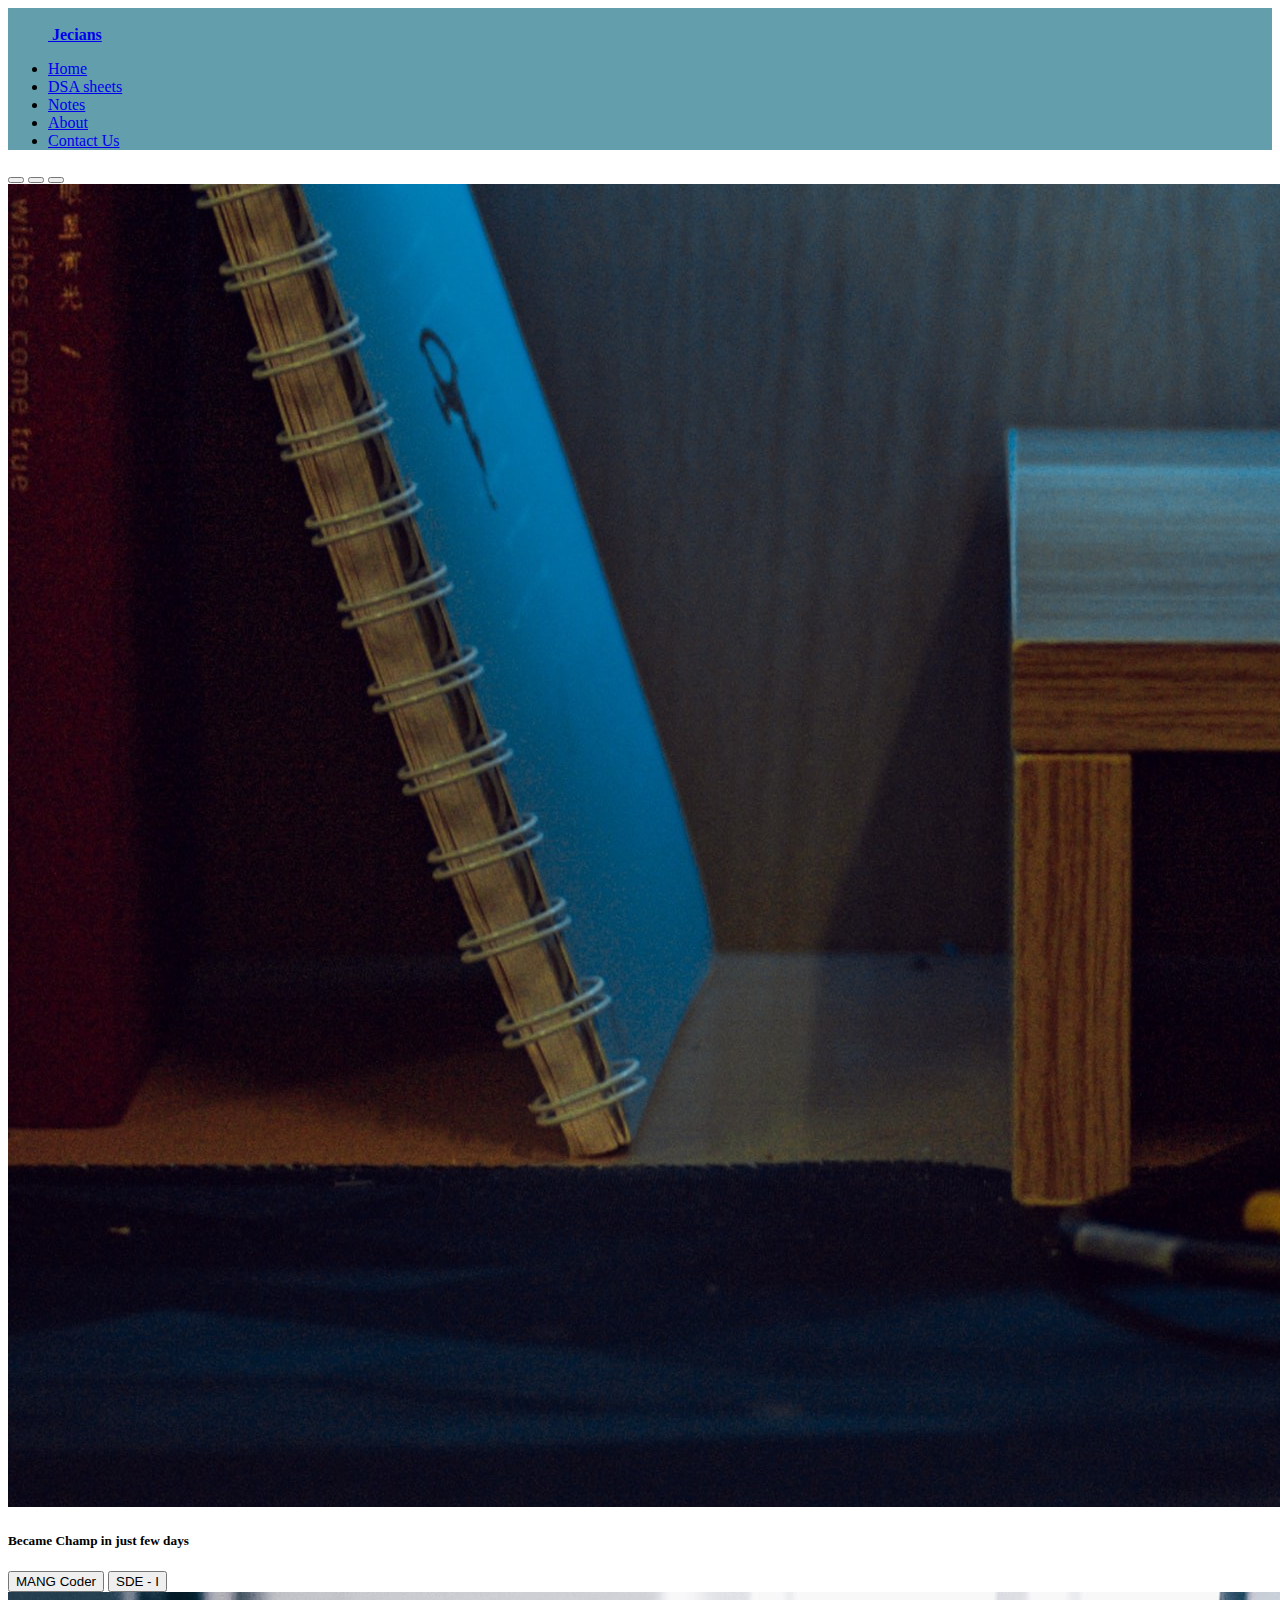
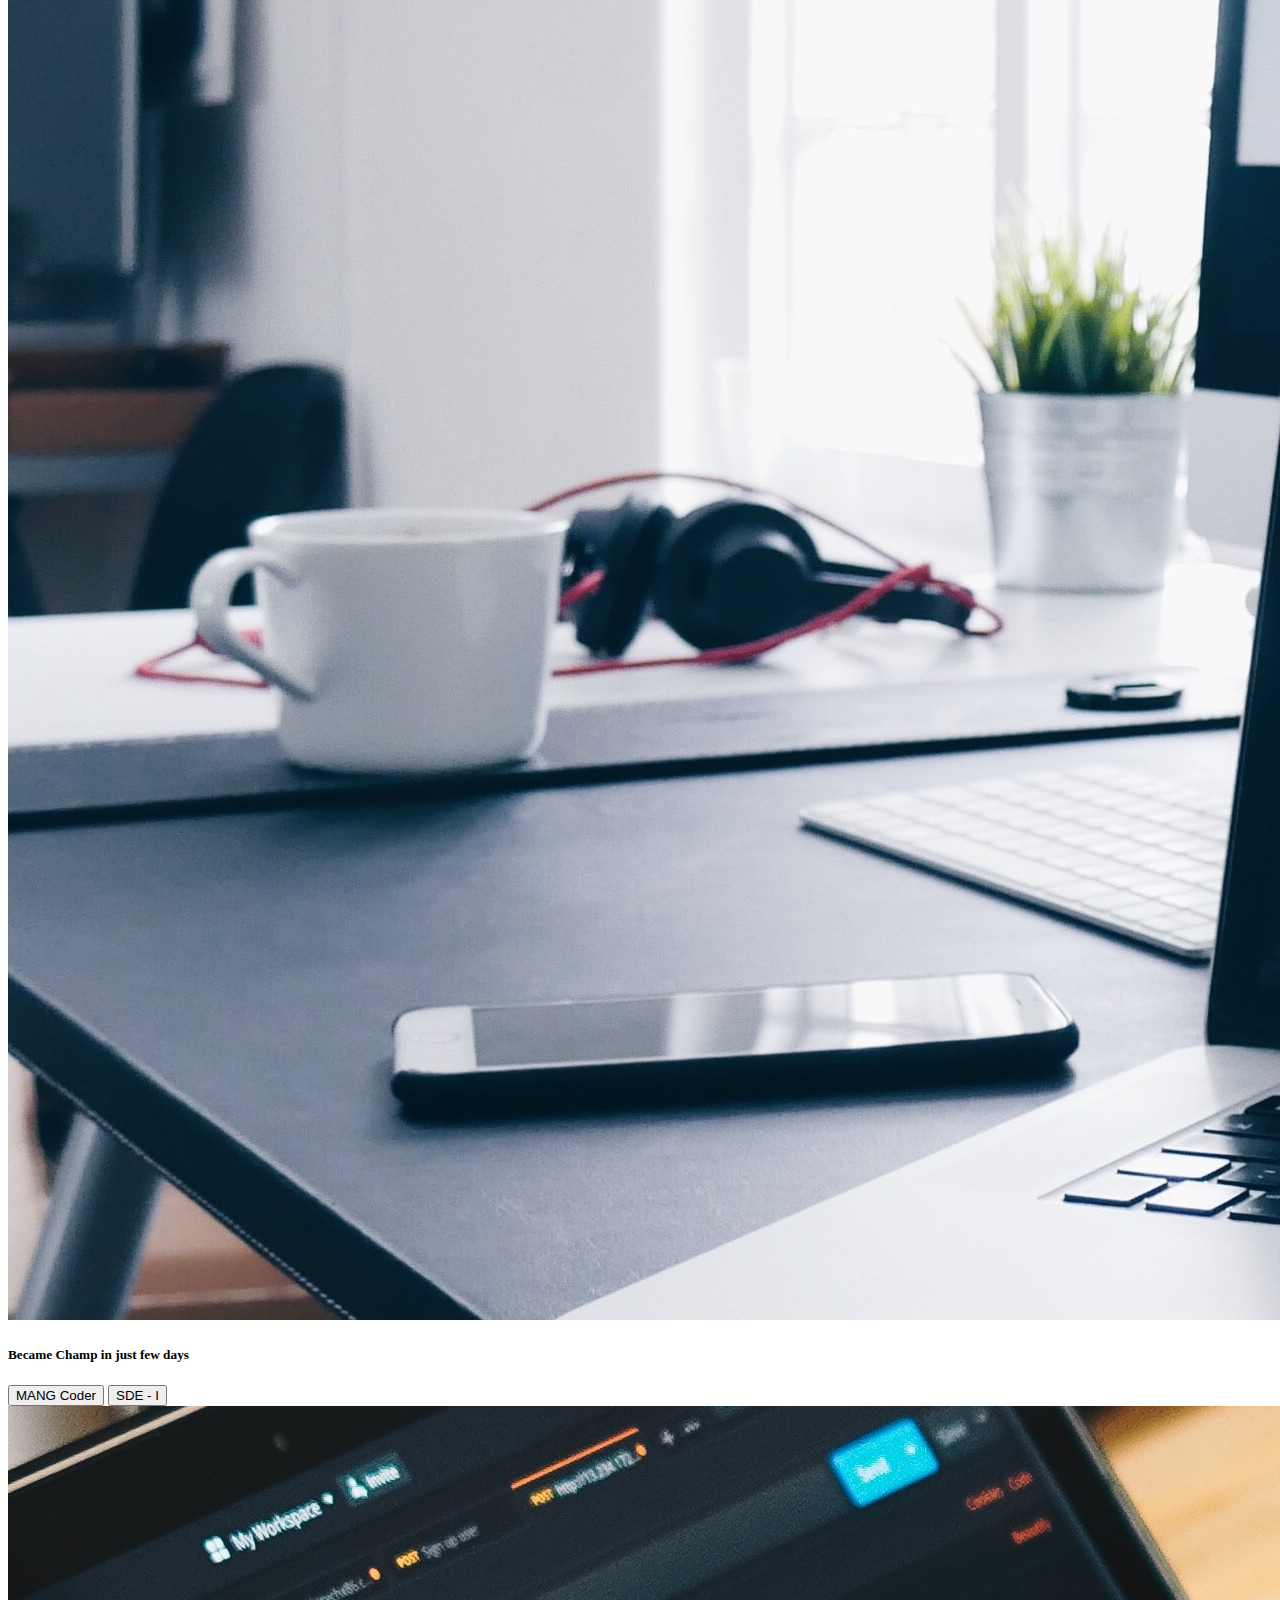
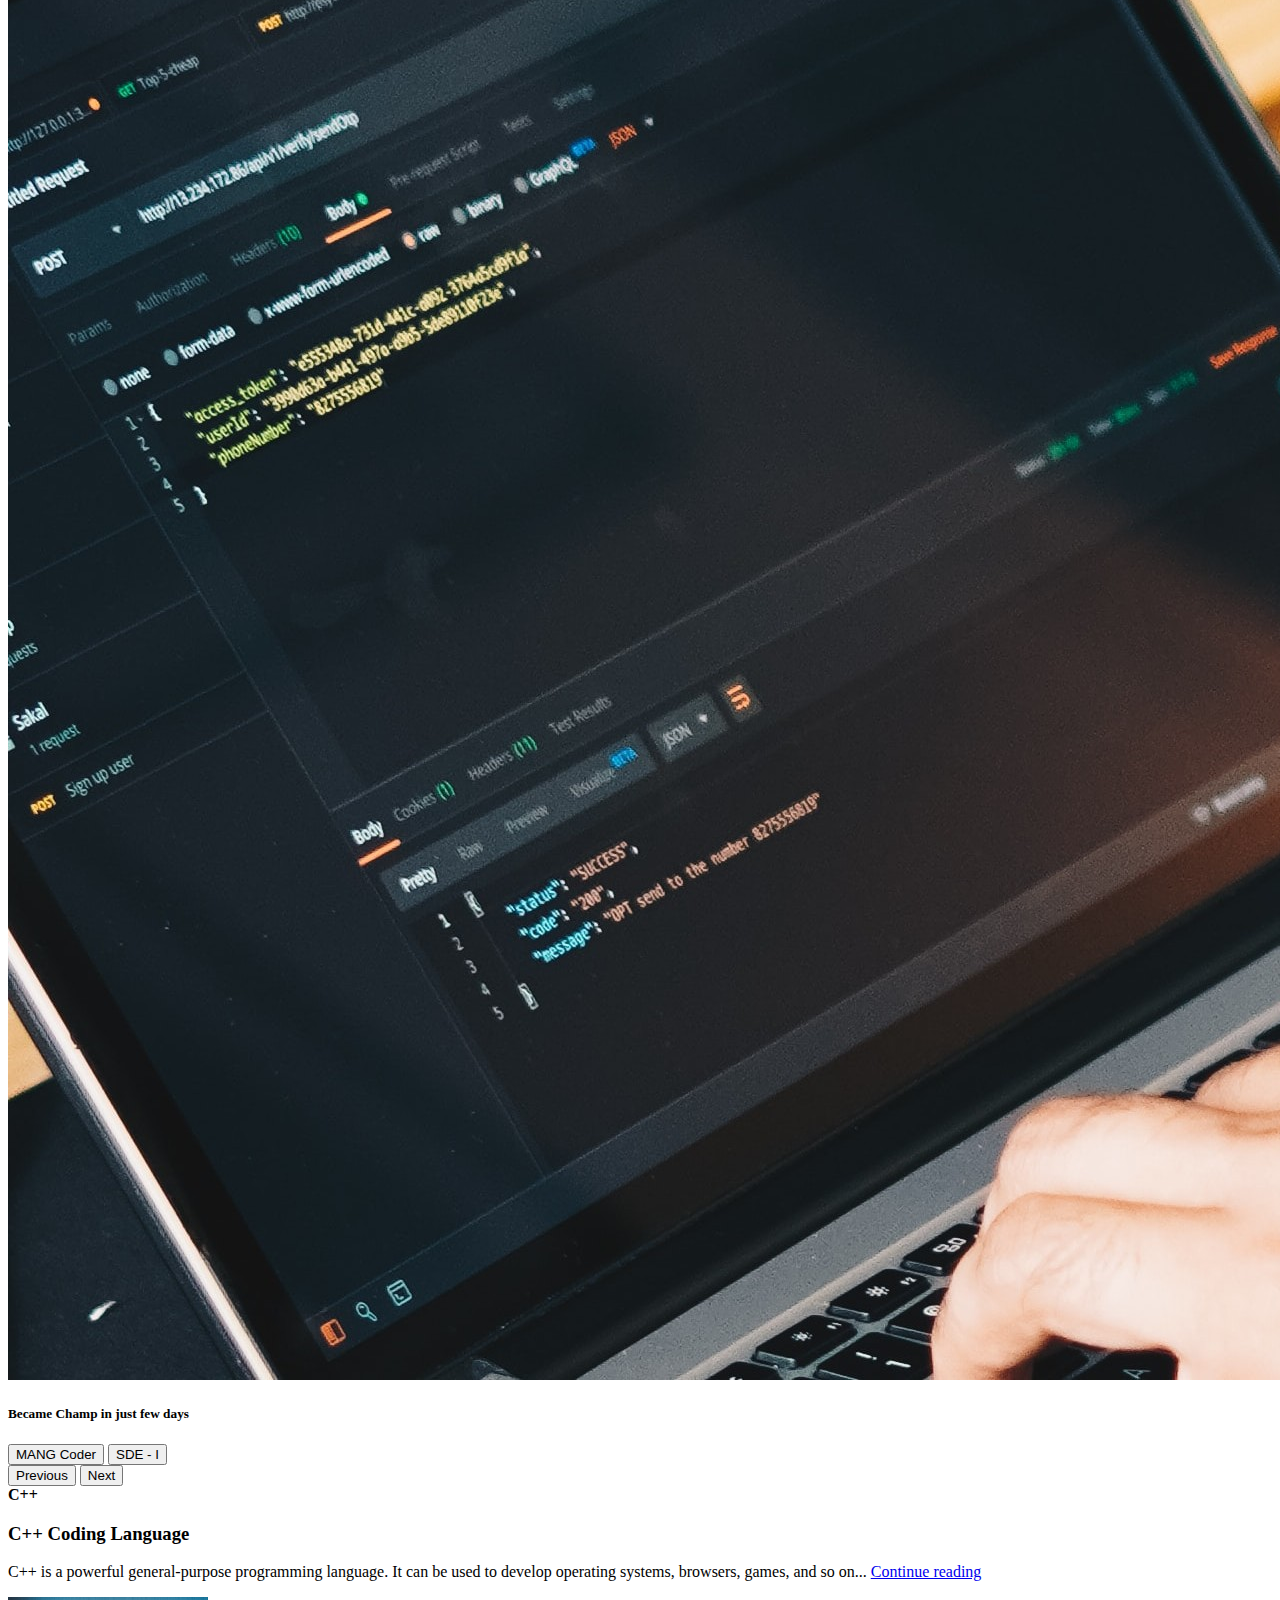
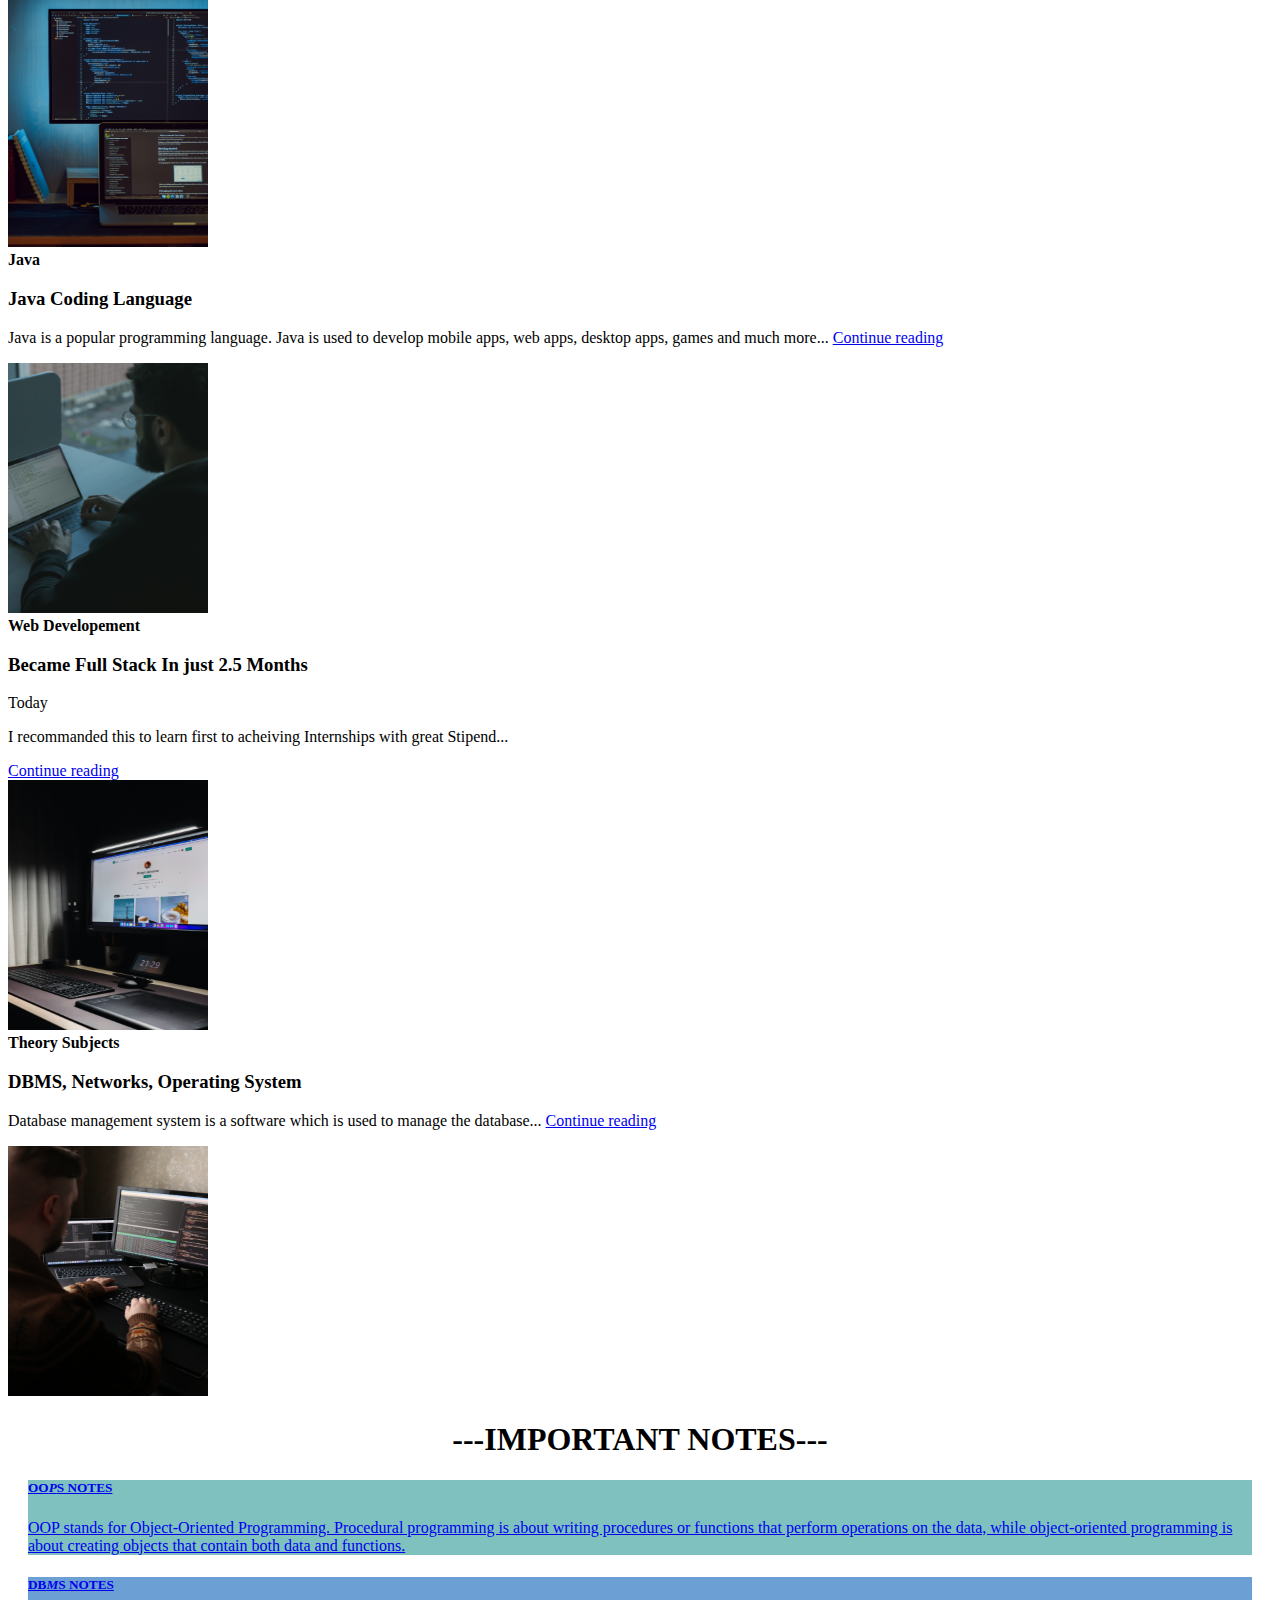
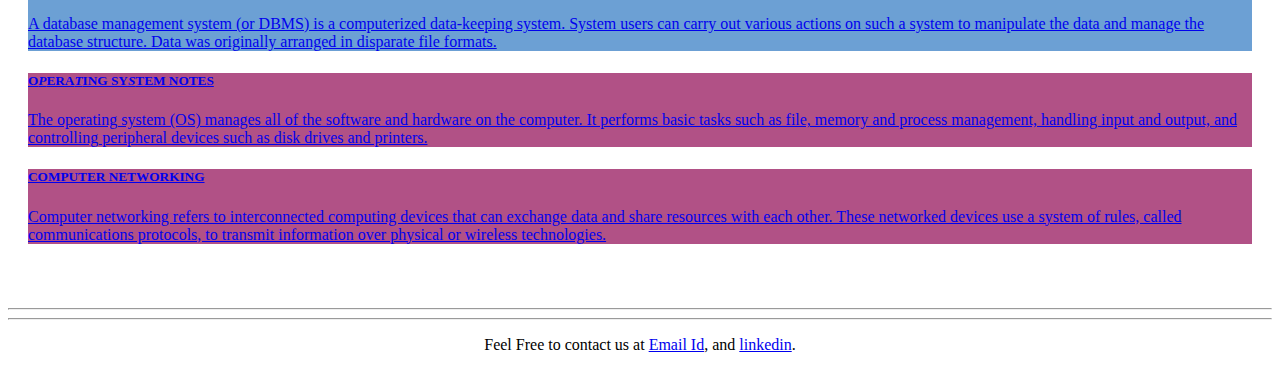
<file: index.html>
<!doctype html>
<html lang="en">

<head>
    <meta charset="utf-8">
    <meta name="viewport" content="width=device-width, initial-scale=1">
    <title>Code-Prep</title>
    <link href="https://cdn.jsdelivr.net/npm/bootstrap@5.2.1/dist/css/bootstrap.min.css" rel="stylesheet"
        integrity="sha384-iYQeCzEYFbKjA/T2uDLTpkwGzCiq6soy8tYaI1GyVh/UjpbCx/TYkiZhlZB6+fzT" crossorigin="anonymous">
</head>

<body>
    <div class="d-flex flex-wrap align-items-center justify-content-center justify-content-lg-start"
        style="background-color:rgb(98, 158, 172);">
        <a href="https://www.jecjabalpur.ac.in/" target="_blank" class="d-flex align-items-center mb-2 mb-lg-0 text-dark text-decoration-none">
            <svg class="bi me-2" width="40" height="32" role="img" aria-label="Bootstrap">
                <use xlink:href="#bootstrap"></use>
            </svg>
            <b>Jecians</b>
        </a>
        
        <ul class="nav col-12 col-lg-auto me-lg-auto mb-2 justify-content-center mb-md-0">
            
            <li><a href="index.html" class="nav-link px-2 mx-2 text-dark">Home</a></li>
            <li><a href="DSAsheets.html" class="nav-link px-2 mx-2 text-white">DSA sheets</a></li>
            <li><a href="notes.html" class="nav-link px-2 mx-2 text-white">Notes</a></li>
            <li><a href="about.html" class="nav-link px-2 mx-2 text-white">About</a></li>
            <li><a href="contact.html" class="nav-link px-2 mx-2 text-white">Contact Us</a></li>
        </ul>

        


    </div>
    <div id="carouselExampleCaptions" class="carousel slide" data-bs-ride="false">
        <div class="carousel-indicators">
            <button type="button" data-bs-target="#carouselExampleCaptions" data-bs-slide-to="0" class="active"
                aria-current="true" aria-label="Slide 1"></button>
            <button type="button" data-bs-target="#carouselExampleCaptions" data-bs-slide-to="1"
                aria-label="Slide 2"></button>
            <button type="button" data-bs-target="#carouselExampleCaptions" data-bs-slide-to="2"
                aria-label="Slide 3"></button>
        </div>
        <div class="carousel-inner">
            <div class="carousel-item active">
                <img src="safar-safarov-koOdUvfGr4c-unsplash~2.jpg" class="d-block w-100" alt="...">
                <div class="carousel-caption d-none d-md-block">
                    <h5>Became Champ in just few days</h5>
                    <button type="button" class="btn btn-primary">MANG Coder</button>
                    <button type="button" class="btn btn-success">SDE - I</button>
                </div>
            </div>
            <div class="carousel-item">
                <img src="christopher-gower-m_HRfLhgABo-unsplash~2.jpg" class="d-block w-100" alt="...">
                <div class="carousel-caption d-none d-md-block">
                    <h5>Became Champ in just few days</h5>
                    <button type="button" class="btn btn-primary">MANG Coder</button>
                    <button type="button" class="btn btn-success">SDE - I</button>
                </div>
            </div>
            <div class="carousel-item">
                <img src="procreator-ux-design-studio-VzJjPuk53sk-unsplash~2.jpg" class="d-block w-100" alt="...">
                <div class="carousel-caption d-none d-md-block">
                    <h5>Became Champ in just few days</h5>
                    <button type="button" class="btn btn-primary">MANG Coder</button>
                    <button type="button" class="btn btn-success">SDE - I</button>
                </div>
            </div>
        </div>
        <button class="carousel-control-prev" type="button" data-bs-target="#carouselExampleCaptions"
            data-bs-slide="prev">
            <span class="carousel-control-prev-icon" aria-hidden="true"></span>
            <span class="visually-hidden">Previous</span>
        </button>
        <button class="carousel-control-next" type="button" data-bs-target="#carouselExampleCaptions"
            data-bs-slide="next">
            <span class="carousel-control-next-icon" aria-hidden="true"></span>
            <span class="visually-hidden">Next</span>
        </button>
    </div>
    <div class="container my-4">
        <div class="row mb-2">
            <div class="col-md-6">
                <div
                    class="row g-0 border rounded overflow-hidden flex-md-row mb-4 shadow-sm h-md-250 position-relative">
                    <div class="col p-4 d-flex flex-column position-static">
                        <strong class="d-inline-block mb-2 text-primary">C++</strong>
                        <h3 class="mb-0">C++ Coding Language</h3>

                        <p class="card-text mb-auto my-2">C++ is a powerful general-purpose programming language. It can
                            be used to develop operating systems, browsers, games, and so on... <a href="c++.html" target="_blank"
                                class="stretched-link">Continue reading</a></p>

                    </div>
                    <div class="col-auto d-none d-lg-block">
                        <img src="safar-safarov-koOdUvfGr4c-unsplash (1).jpg" alt="..." class="bd-placeholder-img"
                            width="200" height="250">

                    </div>
                </div>
            </div>
            <div class="col-md-6">
                <div
                    class="row g-0 border rounded overflow-hidden flex-md-row mb-4 shadow-sm h-md-250 position-relative">
                    <div class="col p-4 d-flex flex-column position-static">
                        <strong class="d-inline-block mb-2 text-success">Java</strong>
                        <h3 class="mb-0">Java Coding Language</h3>

                        <p class="mb-auto my-2">Java is a popular programming language. Java is used to develop mobile
                            apps, web apps, desktop apps, games and much more... <a href="java.html" target="_blank"
                                class="stretched-link">Continue reading</a></p>

                    </div>
                    <div class="col-auto d-none d-lg-block">
                        <img src="javapic.jpg" alt="..." class="bd-placeholder-img" width="200" height="250">

                    </div>
                </div>
            </div>
        </div>

        <div class="row mb-2">
            <div class="col-md-6">
                <div
                    class="row g-0 border rounded overflow-hidden flex-md-row mb-4 shadow-sm h-md-250 position-relative">
                    <div class="col p-4 d-flex flex-column position-static">
                        <strong class="d-inline-block mb-2 text-primary">Web Developement </strong>
                        <h3 class="mb-0">Became Full Stack In just 2.5 Months</h3>
                        <div class="mb-1 text-muted">Today</div>
                        <p class="card-text mb-auto">I recommanded this to learn first to acheiving Internships with great Stipend...</p>
                        <a href="webdev.html" class="stretched-link">Continue reading</a>
                    </div>
                    <div class="col-auto d-none d-lg-block">
                        <img src="frontpic.jpg" alt="..." class="bd-placeholder-img" width="200" height="250">

                    </div>
                </div>
            </div>
            <div class="col-md-6">
                <div
                    class="row g-0 border rounded overflow-hidden flex-md-row mb-4 shadow-sm h-md-250 position-relative">
                    <div class="col p-4 d-flex flex-column position-static">
                        <strong class="d-inline-block mb-2 text-success">Theory Subjects</strong>
                        <h3 class="mb-0">DBMS, Networks, Operating System</h3>

                        <p class="mb-auto">Database management system is a software which is used to manage the
                            database... <a href="Theory.html" class="stretched-link">Continue reading</a></p>

                    </div>
                    <div class="col-auto d-none d-lg-block">
                        <img src="backpic.jpg" alt="..." class="bd-placeholder-img" width="200" height="250">

                    </div>
                </div>
            </div>
        </div> 
    </div>

    <h1 style="text-align:center ;">---IMPORTANT NOTES---</h1>
    <div class="row row-cols-1 row-cols-md-2 g-4" style="margin: 20px ;">
        <a href="https://drive.google.com/file/d/1CljO4lsVcxLXj59X0OMBB5WNhG0fzVOw/view" target="_blank">
            <div class="col">

                <div class="card">

                    <div class="card-body" style="background-color:rgb(126, 193, 191);">
                        <h5 class="card-title">OO<i>P</i>S NOTES</h5>
                        <p class="card-text">OOP stands for Object-Oriented Programming. Procedural programming is about
                            writing procedures or functions that perform operations on the data, while object-oriented
                            programming is about creating objects that contain both data and functions.</p>
                    </div>
                </div>
            </div>
        </a>
        <a href="https://docs.google.com/document/d/1KV-9I5D6iddJbAoDzPEBVR6izf-j_7PXq3JQSC7KC2Q/edit" target="_blank">
            <div class="col">
                <div class="card">

                    <div class="card-body" style="background-color:rgb(108, 160, 212);">
                        <h5 class="card-title">DB<i>M</i>S NOTES</h5>
                        <p class="card-text">A database management system (or DBMS) is a computerized data-keeping
                            system. System users can carry out various actions on such a system to manipulate the data
                            and manage the database structure. Data was originally arranged in disparate file formats.
                        </p>
                    </div>
                </div>

            </div>
        </a>
        <a href="https://drive.google.com/file/d/1B_kmekdghu-sO8-eXZ1kc4Xx_YtB8BPM/view" target="_blank">
            <div class="col">
                <div class="card">

                    <div class="card-body" style="background-color:rgb(177, 81, 134);">
                        <h5 class="card-title">O<i>P</i>ERA<i>T</i>ING SY<i>S</i>TEM NOTES</h5>
                        <p class="card-text">The operating system (OS) manages all of the software and hardware on the
                            computer. It performs basic tasks such as file, memory and process management, handling
                            input and output, and controlling peripheral devices such as disk drives and printers.</p>
                    </div>
                </div>
            </div>
        </a>
        <a href="https://drive.google.com/file/d/1EraWa_yVfFHJqOMG2nG91fbg2g1FHm30/view" target="_blank">
            <div class="col">
                <div class="card">

                    <div class="card-body" style="background-color:rgb(177, 81, 134);">
                        <h5 class="card-title">COMPUTER NETWORKING</h5>
                        <p class="card-text">Computer networking refers to interconnected computing devices that can exchange data and share resources with each other. These networked devices use a system of rules, called communications protocols, to transmit information over physical or wireless technologies.</p>
                    </div>
                </div>
            </div>
        </a>
        

    </div>




    <br>
    <br>
    <hr>
    <hr>
    <footer class="mt-auto text-dark-50" style="text-align: center;">
        <p>Feel Free to contact us at <a href="mailto: neeleshishu021@gmail.com" class="text-success">Email Id</a>, and <a
                href="https://www.linkedin.com/in/neelesh-tiwari-0451b621a/" class="text-success">linkedin</a>.</p>
    </footer>

</body>
<script src="https://cdn.jsdelivr.net/npm/bootstrap@5.2.1/dist/js/bootstrap.bundle.min.js"
    integrity="sha384-u1OknCvxWvY5kfmNBILK2hRnQC3Pr17a+RTT6rIHI7NnikvbZlHgTPOOmMi466C8"
    crossorigin="anonymous"></script>
<script src="index.js"></script>

</html>
</file>
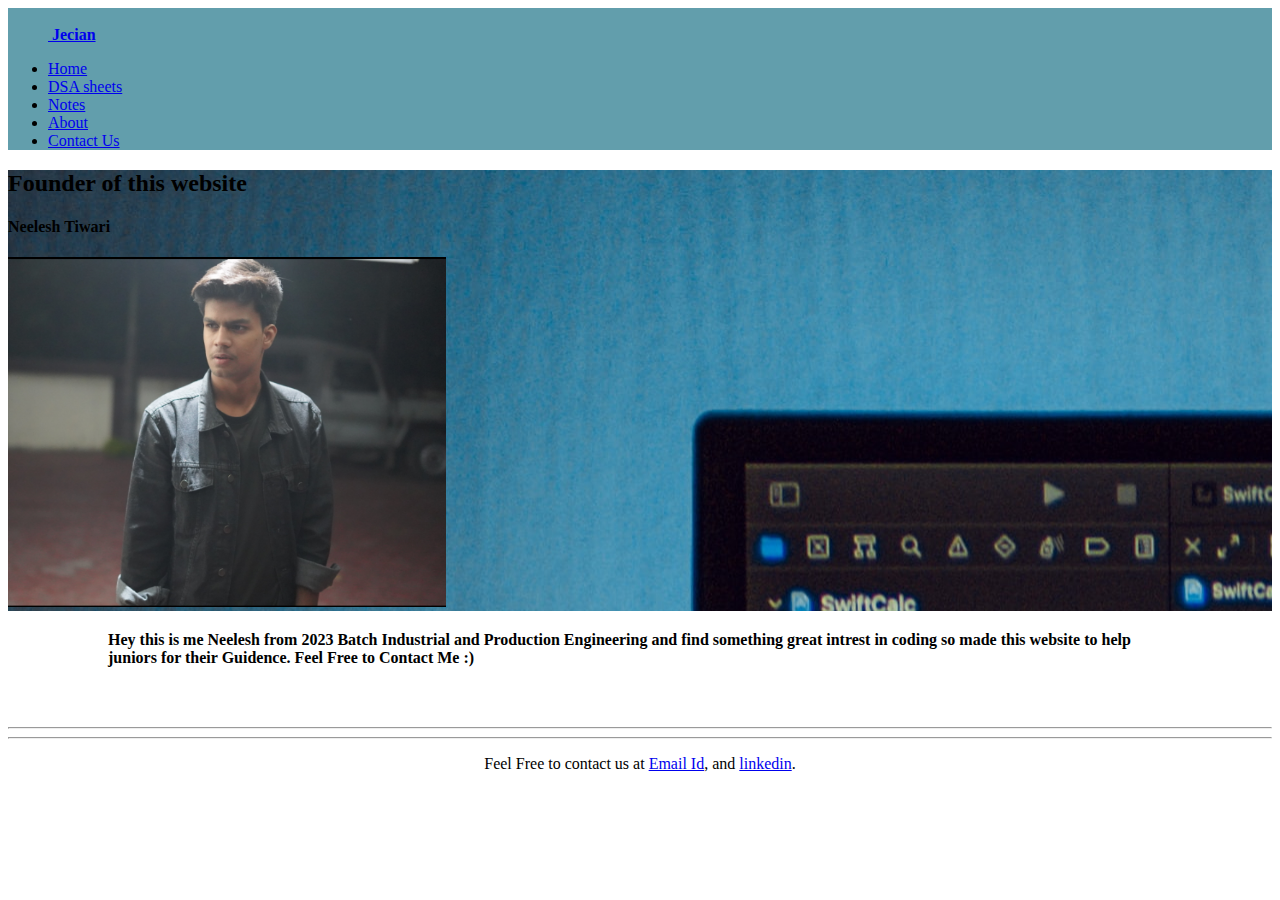
<file: about.html>
<!doctype html>
<html lang="en">
  <head>
    <meta charset="utf-8">
    <meta name="viewport" content="width=device-width, initial-scale=1">
    <title>Code Prep About</title>
    <link href="https://cdn.jsdelivr.net/npm/bootstrap@5.2.1/dist/css/bootstrap.min.css" rel="stylesheet" integrity="sha384-iYQeCzEYFbKjA/T2uDLTpkwGzCiq6soy8tYaI1GyVh/UjpbCx/TYkiZhlZB6+fzT" crossorigin="anonymous">
  </head>
  <body > 
    <div class="d-flex flex-wrap align-items-center justify-content-center justify-content-lg-start" style="background-color:rgb(98, 158, 172);">
      <a href="https://www.jecjabalpur.ac.in/" class="d-flex align-items-center mb-2 mb-lg-0 text-dark text-decoration-none" >
        <svg class="bi me-2" width="40" height="32" role="img" aria-label="Bootstrap"><use xlink:href="#bootstrap"></use></svg>
        <b>Jecian</b>
      </a>

      <ul class="nav col-12 col-lg-auto me-lg-auto mb-2 justify-content-center mb-md-0">
        <li><a href="index.html" class="nav-link px-2 mx-2 text-white">Home</a></li>
        <li><a href="DSAsheets.html" class="nav-link px-2 mx-2 text-white">DSA sheets</a></li>
        <li><a href="notes.html" class="nav-link px-2 mx-2 text-white">Notes</a></li>
        <li><a href="about.html" class="nav-link px-2 mx-2 text-dark">About</a></li>
        <li><a href="contact.html" class="nav-link px-2 mx-2 text-white">Contact Us</a></li>
      </ul>

      

      
    </div>
     
      <div class=" me-md-3 pt-3 px-3 pt-md-5 px-md-5 text-center overflow-hidden" style="background-image: url(safar-safarov-koOdUvfGr4c-unsplash.jpg) ;">
        <div class="my-3 py-3">
          <h2 class="display-7">Founder of this website</h2>
          <h4 class="lead display-6">Neelesh Tiwari</h4>
        </div>
        <img src="Screenshot_20220831-001714~3.png" alt="" height="350">

    </div>

    <p style="margin-left: 100px; margin-right: 100px; margin-top:20px;"><b>Hey this is me Neelesh from 2023 Batch Industrial and Production Engineering
      and find something great intrest in coding so made this website to help juniors for their Guidence.  
      
      Feel Free to Contact Me :)</b>
    </p>

    <br>
    <br>
    <hr><hr>
    <footer class="mt-auto text-dark-50" style="text-align: center;">
      <p>Feel Free to contact us at <a href="neeleshishu021@gmail.com" class="text-success">Email Id</a>, and <a href="https://www.linkedin.com/in/neelesh-tiwari-0451b621a/" class="text-success">linkedin</a>.</p>
    </footer>

  </body>
  <script src="https://cdn.jsdelivr.net/npm/bootstrap@5.2.1/dist/js/bootstrap.bundle.min.js" integrity="sha384-u1OknCvxWvY5kfmNBILK2hRnQC3Pr17a+RTT6rIHI7NnikvbZlHgTPOOmMi466C8" crossorigin="anonymous"></script>
  <script src="index.js"></script>
</html>
</file>
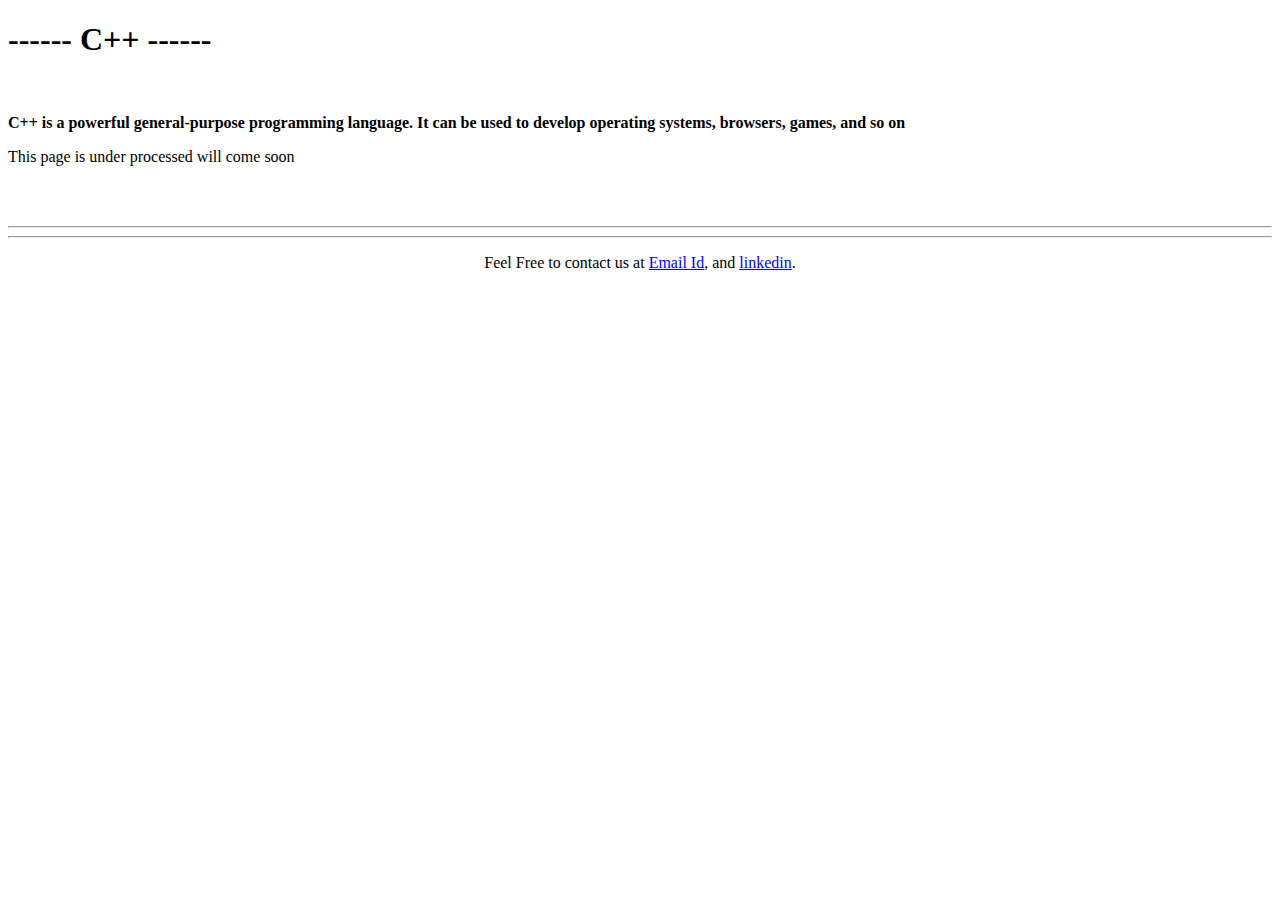
<file: c++.html>
<!doctype html>
<html lang="en">

<head>
    <meta charset="utf-8">
    <meta name="viewport" content="width=device-width, initial-scale=1">
    <title>C++ Prep</title>
    <link href="https://cdn.jsdelivr.net/npm/bootstrap@5.2.1/dist/css/bootstrap.min.css" rel="stylesheet"
        integrity="sha384-iYQeCzEYFbKjA/T2uDLTpkwGzCiq6soy8tYaI1GyVh/UjpbCx/TYkiZhlZB6+fzT" crossorigin="anonymous">
</head>

<body>

    <div class="container">
        <h1 class="text-center">------ C++ ------ </h1>
        <br>
        <p class="text-center"><b>C++ is a powerful general-purpose programming language. It can
                be used to develop operating systems, browsers, games, and so on</b></p>
    </div>

    <p>This page is under processed will come soon</p>

    <br>
    <br>
    <hr>
    <hr>
    <footer class="mt-auto text-dark-50" style="text-align: center;">
        <p>Feel Free to contact us at <a href="mailto: neeleshishu021@gmail.com" class="text-success">Email Id</a>, and <a
                href="https://www.linkedin.com/in/neelesh-tiwari-0451b621a/" class="text-success">linkedin</a>.</p>
    </footer>

</body>
<script src="https://cdn.jsdelivr.net/npm/bootstrap@5.2.1/dist/js/bootstrap.bundle.min.js"
    integrity="sha384-u1OknCvxWvY5kfmNBILK2hRnQC3Pr17a+RTT6rIHI7NnikvbZlHgTPOOmMi466C8"
    crossorigin="anonymous"></script>
<script src="index.js"></script>

</html>
</file>
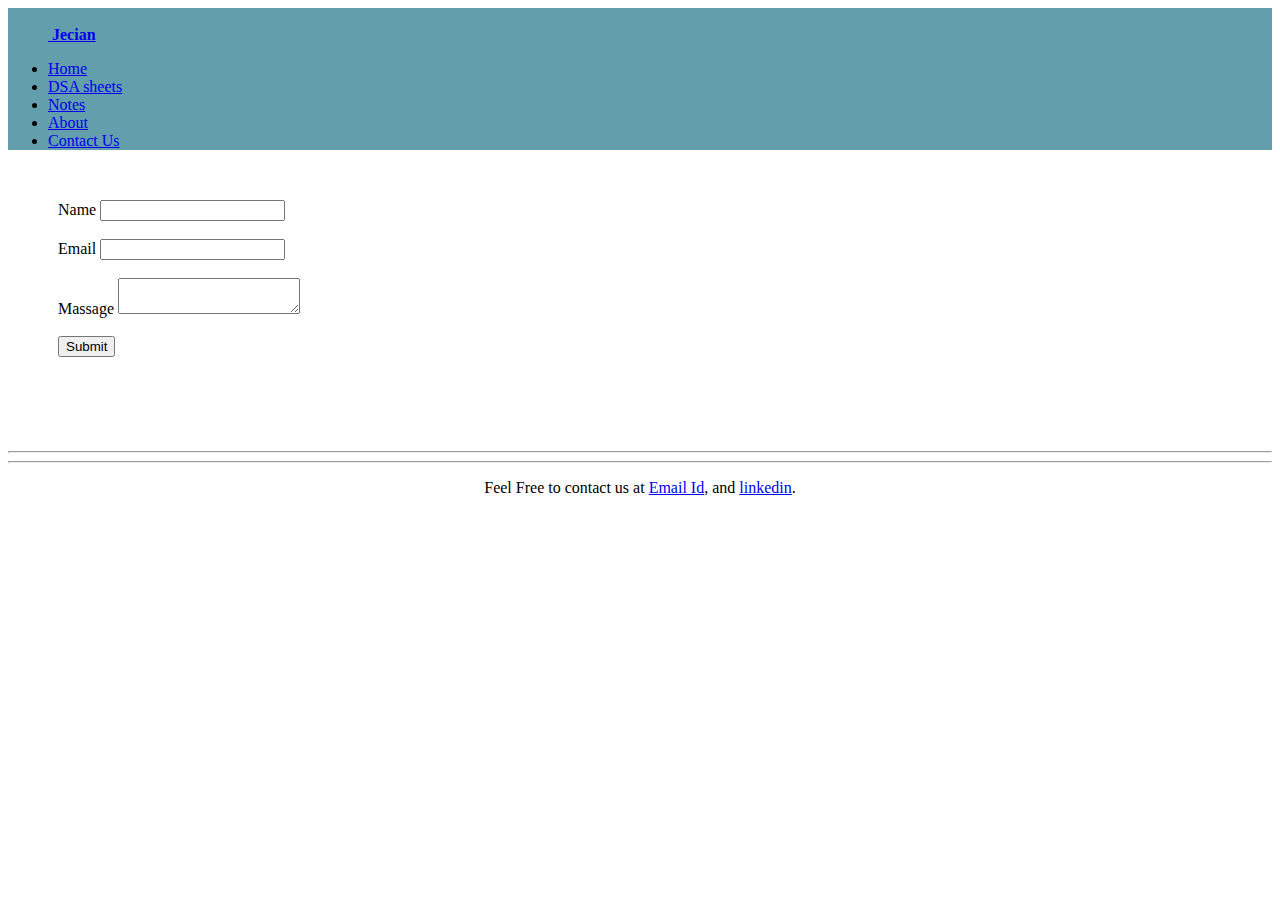
<file: contact.html>
<!doctype html>
<html lang="en">

<head>
  <meta charset="utf-8">
  <meta name="viewport" content="width=device-width, initial-scale=1">
  <title>Code Prep COntact</title>
  <link href="https://cdn.jsdelivr.net/npm/bootstrap@5.2.1/dist/css/bootstrap.min.css" rel="stylesheet"
    integrity="sha384-iYQeCzEYFbKjA/T2uDLTpkwGzCiq6soy8tYaI1GyVh/UjpbCx/TYkiZhlZB6+fzT" crossorigin="anonymous">
</head>

<body>
  <div class="d-flex flex-wrap align-items-center justify-content-center justify-content-lg-start"
    style="background-color:rgb(98, 158, 172);">
    <a href="https://www.jecjabalpur.ac.in/"
      class="d-flex align-items-center mb-2 mb-lg-0 text-dark text-decoration-none">
      <svg class="bi me-2" width="40" height="32" role="img" aria-label="Bootstrap">
        <use xlink:href="#bootstrap"></use>
      </svg>
      <b>Jecian</b>
    </a>

    <ul class="nav col-12 col-lg-auto me-lg-auto mb-2 justify-content-center mb-md-0">
      <li><a href="index.html" class="nav-link px-2 mx-2 text-white">Home</a></li>
      <li><a href="DSAsheets.html" class="nav-link px-2 mx-2 text-white">DSA sheets</a></li>
      <li><a href="notes.html" class="nav-link px-2 mx-2 text-white">Notes</a></li>
      <li><a href="about.html" class="nav-link px-2 mx-2 text-white">About</a></li>
      <li><a href="contact.html" class="nav-link px-2 mx-2 text-dark">Contact Us</a></li>
    </ul>



  </div>
  <div>
    <form action="mailto:neeleshishu021@gmail.com" method="post" enctype="text/plain" style="margin: 50px;">
      <label>Name</label>
      <input type="text">
      <br><br>
      <label>Email</label>
      <input type="email">
      <br><br>
      <label>Massage</label>
      <textarea name="I have a query "></textarea>
      <br><br>
      <input type="submit">
  </form>
  </div>

  <br>
  <br>
  <hr>
  <hr>
  <footer class="mt-auto text-dark-50" style="text-align: center;">
    <p>Feel Free to contact us at <a href="neeleshishu021@gmail.com" class="text-success">Email Id</a>, and <a
        href="https://www.linkedin.com/in/neelesh-tiwari-0451b621a/" class="text-success">linkedin</a>.</p>
  </footer>


</body>
<script src="https://cdn.jsdelivr.net/npm/bootstrap@5.2.1/dist/js/bootstrap.bundle.min.js"
  integrity="sha384-u1OknCvxWvY5kfmNBILK2hRnQC3Pr17a+RTT6rIHI7NnikvbZlHgTPOOmMi466C8" crossorigin="anonymous"></script>
<script src="index.js"></script>

</html>
</file>
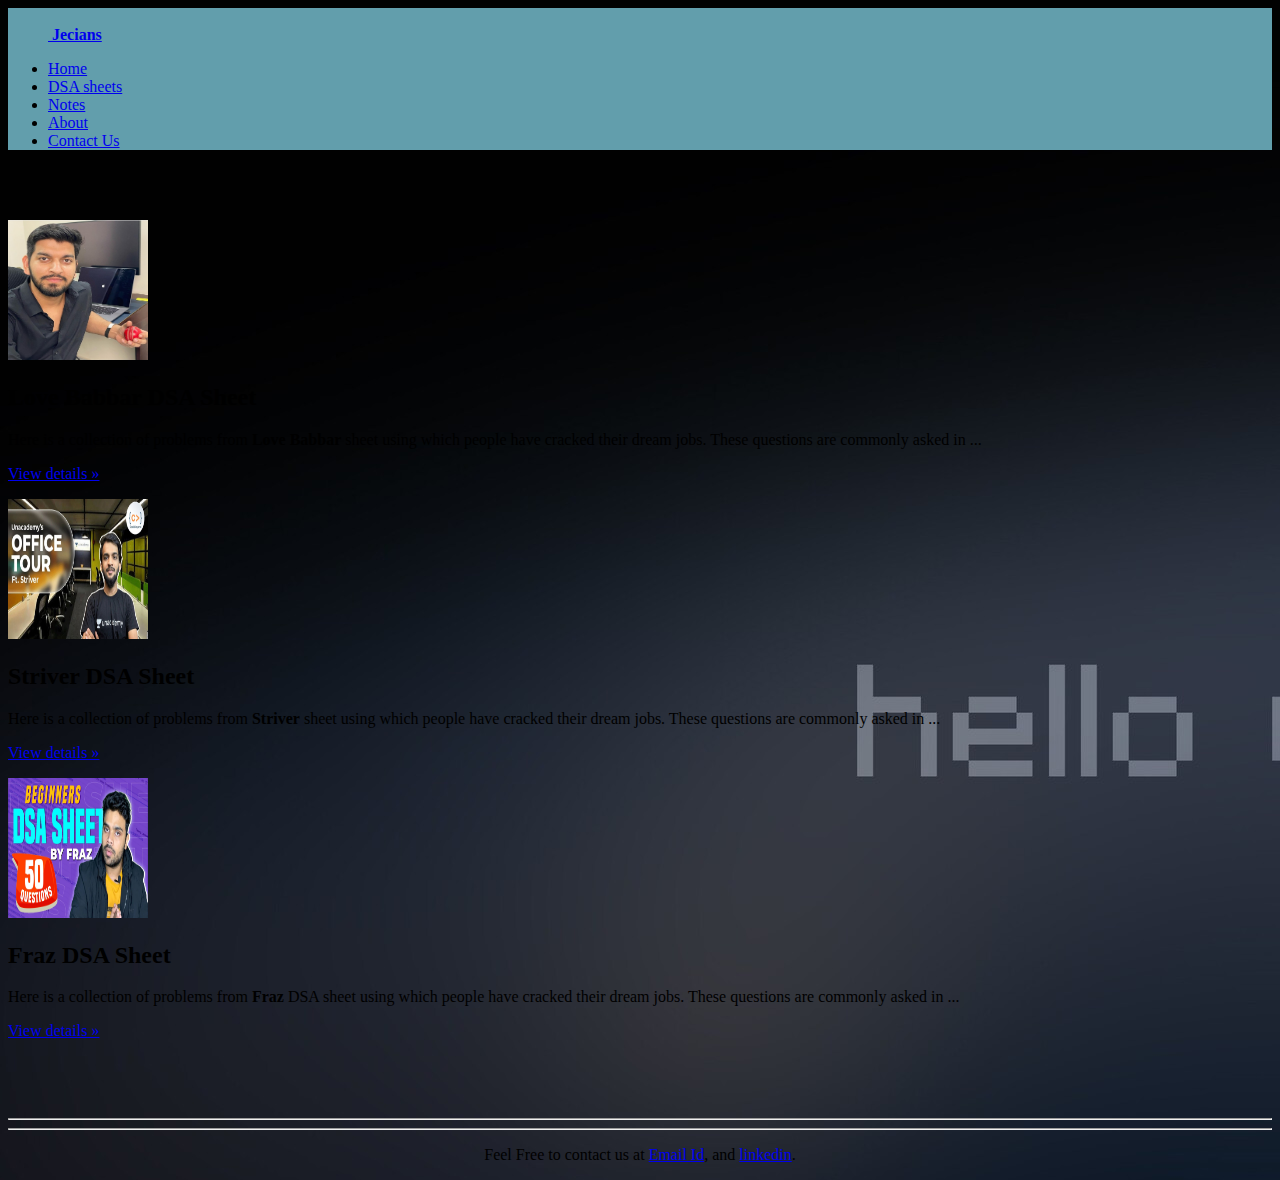
<file: DSAsheets.html>
<!doctype html>
<html lang="en">
  <head>
    <meta charset="utf-8">
    <meta name="viewport" content="width=device-width, initial-scale=1">
    <title>Code-Prep</title>
    <link href="https://cdn.jsdelivr.net/npm/bootstrap@5.2.1/dist/css/bootstrap.min.css" rel="stylesheet" integrity="sha384-iYQeCzEYFbKjA/T2uDLTpkwGzCiq6soy8tYaI1GyVh/UjpbCx/TYkiZhlZB6+fzT" crossorigin="anonymous">
  </head>
  <body style="background-image:url('DSAimg.jpg');">
    <div class="d-flex flex-wrap align-items-center justify-content-center justify-content-lg-start"
    style="background-color:rgb(98, 158, 172);">
    <a href="https://www.jecjabalpur.ac.in/" target="_blank" class="d-flex align-items-center mb-2 mb-lg-0 text-dark text-decoration-none">
        <svg class="bi me-2" width="40" height="32" role="img" aria-label="Bootstrap">
            <use xlink:href="#bootstrap"></use>
        </svg>
        <b>Jecians</b>
    </a>
    
    <ul class="nav col-12 col-lg-auto me-lg-auto mb-2 justify-content-center mb-md-0">
        
        <li><a href="index.html" class="nav-link px-2 mx-2 text-white">Home</a></li>
        <li><a href="DSAsheets.html" class="nav-link px-2 mx-2 text-dark">DSA sheets</a></li>
        <li><a href="notes.html" class="nav-link px-2 mx-2 text-white">Notes</a></li>
        <li><a href="about.html" class="nav-link px-2 mx-2 text-white">About</a></li>
        <li><a href="contact.html" class="nav-link px-2 mx-2 text-white">Contact Us</a></li>
    </ul>
</div>

<br>
<br>
<br>
<div class="row">
  <div class="col-lg-4 mx-4 my-2 text-center">
    <a href="https://www.linkedin.com/in/love-babbar-38ab2887/?originalSubdomain=in" target="_blank"><img class="bd-placeholder-img rounded-circle" width="140" height="140" src="lovebabbar.jpg" role="img" aria-label="Placeholder: 140x140" preserveAspectRatio="xMidYMid slice" focusable="false"><title>Placeholder</title><rect width="100%" height="100%" fill="#777"></rect><text x="50%" y="50%" fill="#777" dy=".3em"></text></img></a>

    <h2 class="fw-normal text-white">Love Babbar DSA Sheet</h2>
    <p class="text-white">Here is a collection of problems from <b>Love Babbar</b> sheet using which people have cracked their dream jobs. These questions are commonly asked in ...</p>
    <p><a class="btn btn-secondary" href="https://drive.google.com/file/d/1FMdN_OCfOI0iAeDlqswCiC2DZzD4nPsb/view" target="_blank">View details »</a></p>
  </div><!-- /.col-lg-4 -->
  <div class="col-lg-4 mx-4 my-2 text-center">
    <a href="https://www.linkedin.com/in/rajarvp/?originalSubdomain=in" target="_blank"><img class="bd-placeholder-img rounded-circle" width="140" height="140" src="striver.jpg" role="img" aria-label="Placeholder: 140x140" preserveAspectRatio="xMidYMid slice" focusable="false"><title>Placeholder</title><rect width="100%" height="100%" fill="#777"></rect><text x="50%" y="50%" fill="#777" dy=".3em"></text></img></a>

    <h2 class="fw-normal text-white">Striver DSA Sheet</h2>
    <p class="text-white">Here is a collection of problems from <b>Striver</b> sheet using which people have cracked their dream jobs. These questions are commonly asked in ...</p>
    <p><a class="btn btn-secondary" href="https://drive.google.com/file/d/1FMdN_OCfOI0iAeDlqswCiC2DZzD4nPsb/view" target="_blank">View details »</a></p>
  </div><!-- /.col-lg-4 -->
  <div class="col-lg-4 mx-4 my-2 text-center">
    <a href="https://www.linkedin.com/in/frazmohammad/?originalSubdomain=in" target="_blank"><img class="bd-placeholder-img rounded-circle" width="140" height="140" src="fraz.jpg" role="img" aria-label="Placeholder: 140x140" preserveAspectRatio="xMidYMid slice" focusable="false"><title>Placeholder</title><rect width="100%" height="100%" fill="#777"></rect><text x="50%" y="50%" fill="#777" dy=".3em"></text></img></a>

    <h2 class="fw-normal text-white">Fraz DSA Sheet</h2>
    <p class="text-white">Here is a collection of problems from <b>Fraz</b> DSA sheet using which people have cracked their dream jobs. These questions are commonly asked in ...</p>
    <p><a class="btn btn-secondary" href="https://docs.google.com/spreadsheets/d/1-wKcV99KtO91dXdPkwmXGTdtyxAfk1mbPXQg81R9sFE/edit#gid=0" target="_blank">View details »</a></p>
  </div><!-- /.col-lg-4 -->
</div>

<br>
<br>
<br>
<hr>
<hr>
<footer class="mt-auto text-dark-50" style="text-align: center;">
  <p class="text-white">Feel Free to contact us at <a href="neeleshishu021@gmail.com" class="text-success">Email Id</a>, and <a
          href="https://www.linkedin.com/in/neelesh-tiwari-0451b621a/" class="text-success">linkedin</a>.</p>
</footer>

  </body> 
  <script src="https://cdn.jsdelivr.net/npm/bootstrap@5.2.1/dist/js/bootstrap.bundle.min.js" integrity="sha384-u1OknCvxWvY5kfmNBILK2hRnQC3Pr17a+RTT6rIHI7NnikvbZlHgTPOOmMi466C8" crossorigin="anonymous"></script>
</html>
</file>
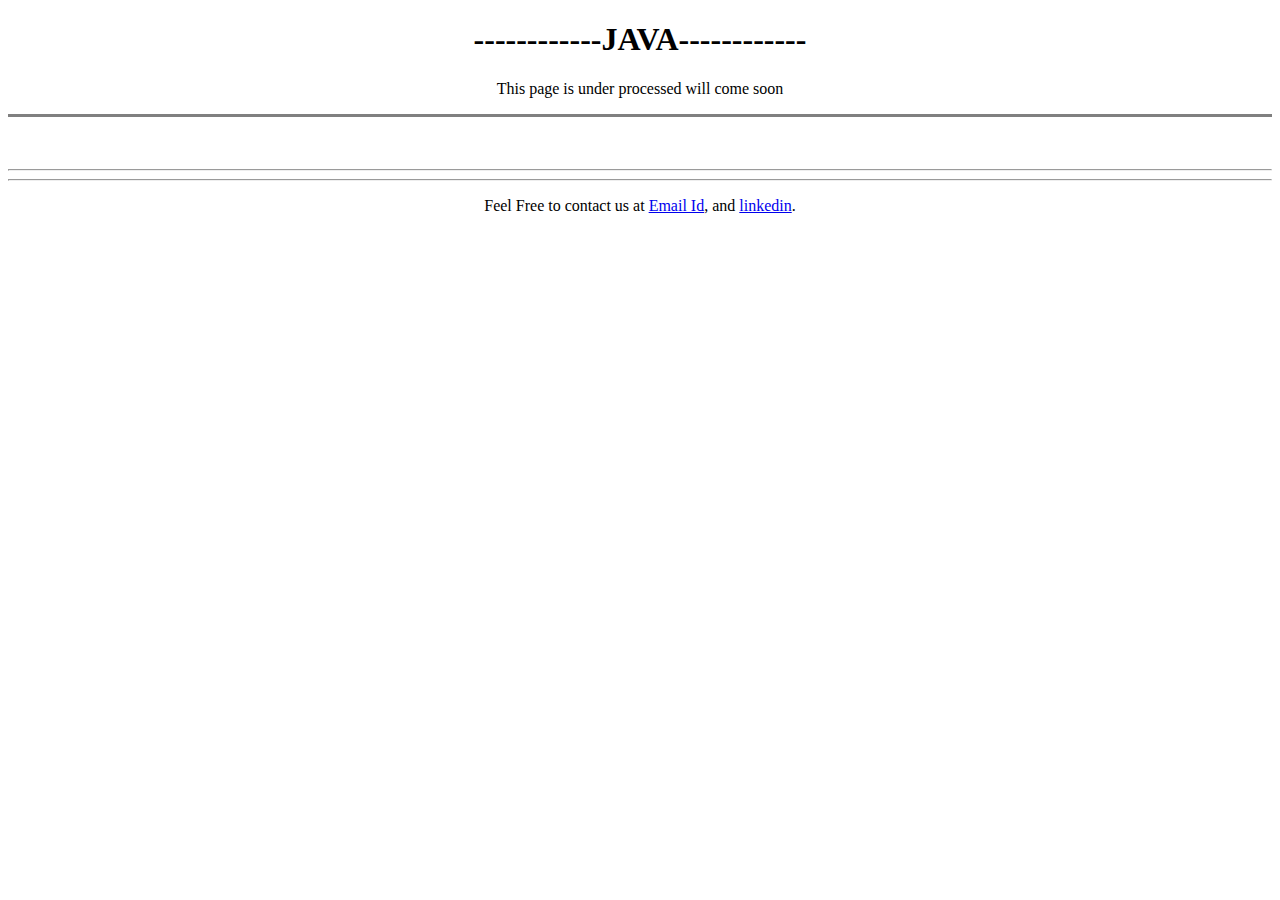
<file: java.html>
<!doctype html>
<html lang="en">
  <head>
    <meta charset="utf-8">
    <meta name="viewport" content="width=device-width, initial-scale=1">
    <title>Java Prep</title>
    <link href="https://cdn.jsdelivr.net/npm/bootstrap@5.2.1/dist/css/bootstrap.min.css" rel="stylesheet" integrity="sha384-iYQeCzEYFbKjA/T2uDLTpkwGzCiq6soy8tYaI1GyVh/UjpbCx/TYkiZhlZB6+fzT" crossorigin="anonymous">
  </head>
  <body > 
    <h1 style="text-align:center ;">------------JAVA------------</h1>
    <p style="text-align:center ;">This page is under processed will come soon</p>
<hr size="3" noshade="1">
    
    <br>
    <br>
    <hr><hr>
    <footer class="mt-auto text-dark-50" style="text-align: center;">
      <p>Feel Free to contact us at  <a href="mailto: neeleshishu021@gmail.com" class="text-success">Email Id</a>, and <a href="https://www.linkedin.com/in/neelesh-tiwari-0451b621a/" class="text-success">linkedin</a>.</p>
    </footer>

  </body>
  <script src="https://cdn.jsdelivr.net/npm/bootstrap@5.2.1/dist/js/bootstrap.bundle.min.js" integrity="sha384-u1OknCvxWvY5kfmNBILK2hRnQC3Pr17a+RTT6rIHI7NnikvbZlHgTPOOmMi466C8" crossorigin="anonymous"></script>
  <script src="index.js"></script>
</html>
</file>
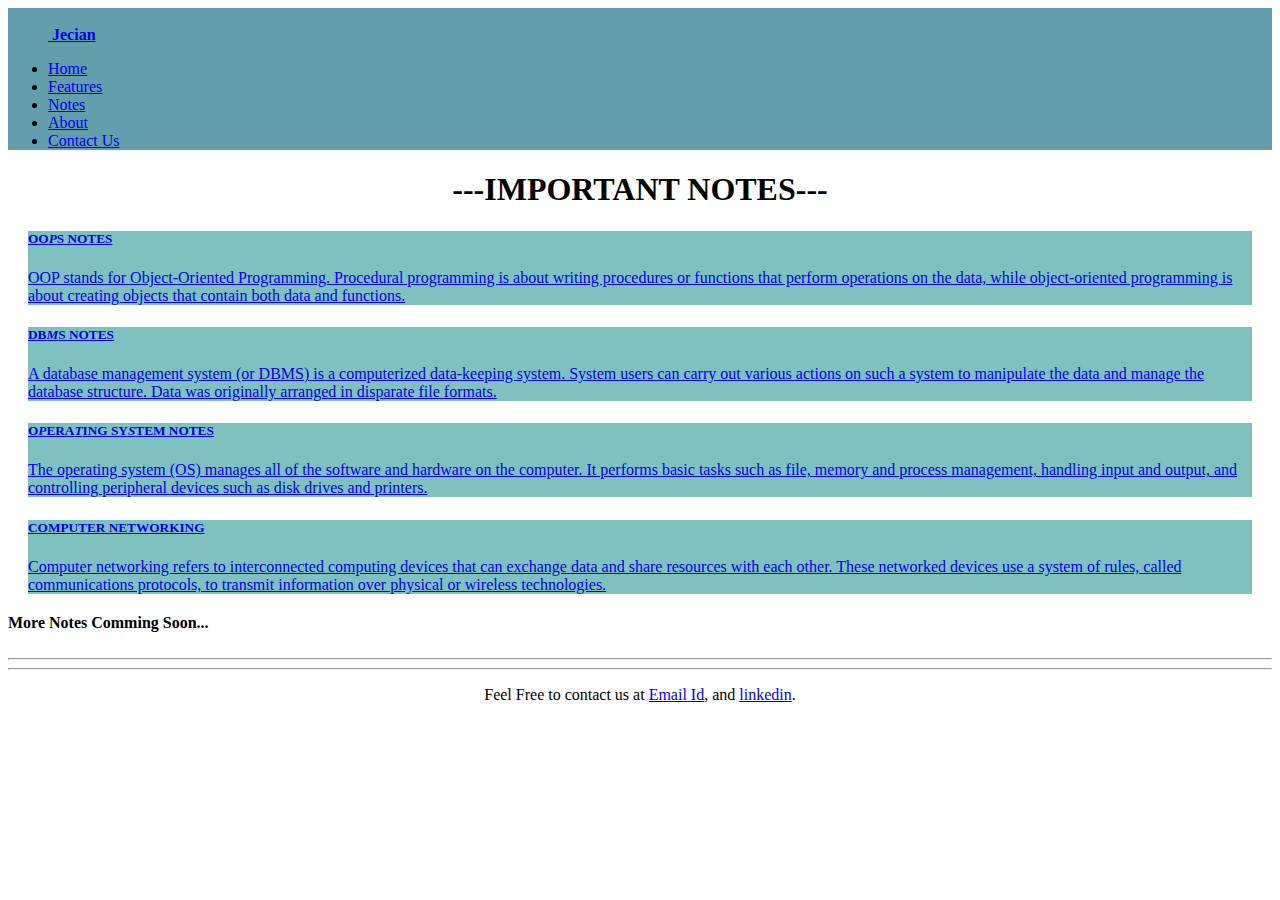
<file: notes.html>
<!doctype html>
<html lang="en">
  <head>
    <meta charset="utf-8">
    <meta name="viewport" content="width=device-width, initial-scale=1">
    <title>Code Prep Notes</title>
    <link href="https://cdn.jsdelivr.net/npm/bootstrap@5.2.1/dist/css/bootstrap.min.css" rel="stylesheet" integrity="sha384-iYQeCzEYFbKjA/T2uDLTpkwGzCiq6soy8tYaI1GyVh/UjpbCx/TYkiZhlZB6+fzT" crossorigin="anonymous">
  </head>
  <body > 
    <div class="d-flex flex-wrap align-items-center justify-content-center justify-content-lg-start" style="background-color:rgb(98, 158, 172);">
      <a href="https://www.jecjabalpur.ac.in/" target="_blank" class="d-flex align-items-center mb-2 mb-lg-0 text-dark text-decoration-none" >
        <svg class="bi me-2" width="40" height="32" role="img" aria-label="Bootstrap"><use xlink:href="#bootstrap"></use></svg>
        <b>Jecian</b>
      </a>

      <ul class="nav col-12 col-lg-auto me-lg-auto mb-2 justify-content-center mb-md-0">
        <li><a href="index.html" class="nav-link px-2 mx-2 text-white">Home</a></li>
        <li><a href="features.html" class="nav-link px-2 mx-2 text-white">Features</a></li>
        <li><a href="notes.html" class="nav-link px-2 mx-2 text-dark">Notes</a></li>
        <li><a href="about.html" class="nav-link px-2 mx-2 text-white">About</a></li>
        <li><a href="contact.html" class="nav-link px-2 mx-2 text-white">Contact Us</a></li>
      </ul>

      

      
    </div>
    
    <h1 class="my-3" style="text-align:center ;">---IMPORTANT NOTES---</h1>
    <div class="row row-cols-1 row-cols-md-2 g-4" style="margin: 20px ;">
        <a href="https://drive.google.com/file/d/1CljO4lsVcxLXj59X0OMBB5WNhG0fzVOw/view" target="_blank">
            <div class="col">

                <div class="card">

                    <div class="card-body" style="background-color:rgb(126, 193, 191);">
                        <h5 class="card-title">OO<i>P</i>S NOTES</h5>
                        <p class="card-text">OOP stands for Object-Oriented Programming. Procedural programming is about
                            writing procedures or functions that perform operations on the data, while object-oriented
                            programming is about creating objects that contain both data and functions.</p>
                    </div>
                </div>
            </div>
        </a>
        <a href="https://docs.google.com/document/d/1KV-9I5D6iddJbAoDzPEBVR6izf-j_7PXq3JQSC7KC2Q/edit" target="_blank">
            <div class="col">
                <div class="card">

                    <div class="card-body" style="background-color:rgb(126, 193, 191);">
                        <h5 class="card-title">DB<i>M</i>S NOTES</h5>
                        <p class="card-text">A database management system (or DBMS) is a computerized data-keeping
                            system. System users can carry out various actions on such a system to manipulate the data
                            and manage the database structure. Data was originally arranged in disparate file formats.
                        </p>
                    </div>
                </div>

            </div>
        </a>
        <a href="https://drive.google.com/file/d/1B_kmekdghu-sO8-eXZ1kc4Xx_YtB8BPM/view" target="_blank">
            <div class="col">
                <div class="card">

                    <div class="card-body" style="background-color:rgb(126, 193, 191);">
                        <h5 class="card-title">O<i>P</i>ERA<i>T</i>ING SY<i>S</i>TEM NOTES</h5>
                        <p class="card-text">The operating system (OS) manages all of the software and hardware on the
                            computer. It performs basic tasks such as file, memory and process management, handling
                            input and output, and controlling peripheral devices such as disk drives and printers.</p>
                    </div>
                </div>
            </div>
        </a>
        <a href="https://drive.google.com/file/d/1EraWa_yVfFHJqOMG2nG91fbg2g1FHm30/view" target="_blank">
            <div class="col">
                <div class="card">

                    <div class="card-body" style="background-color:rgb(126, 193, 191);">
                        <h5 class="card-title">COMPUTER NETWORKING</h5>
                        <p class="card-text">Computer networking refers to interconnected computing devices that can exchange data and share resources with each other. These networked devices use a system of rules, called communications protocols, to transmit information over physical or wireless technologies.</p>
                    </div>
                </div>
            </div>
        </a>

    </div>

    <b class="mx-5">More Notes Comming Soon...</b>

      <br><br>
    <hr><hr>
    <footer class="mt-auto text-dark-50" style="text-align: center;">
      <p>Feel Free to contact us at <a href="neeleshishu021@gmail.com" class="text-success">Email Id</a>, and <a href="https://www.linkedin.com/in/neelesh-tiwari-0451b621a/" class="text-success">linkedin</a>.</p>
    </footer>

  </body>
  <script src="https://cdn.jsdelivr.net/npm/bootstrap@5.2.1/dist/js/bootstrap.bundle.min.js" integrity="sha384-u1OknCvxWvY5kfmNBILK2hRnQC3Pr17a+RTT6rIHI7NnikvbZlHgTPOOmMi466C8" crossorigin="anonymous"></script>
  <script src="index.js"></script>
</html>
</file>
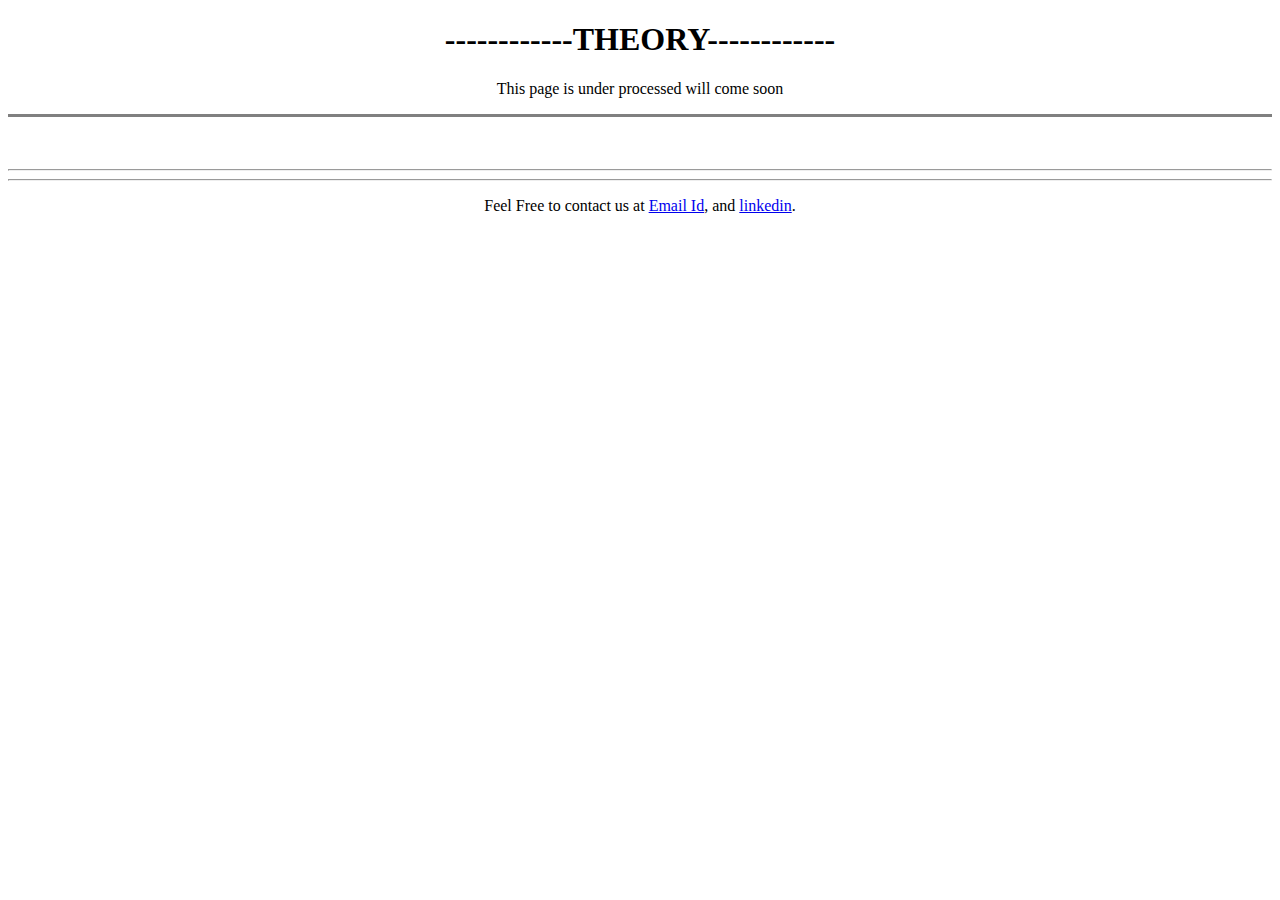
<file: Theory.html>
<!doctype html>
<html lang="en">
  <head>
    <meta charset="utf-8">
    <meta name="viewport" content="width=device-width, initial-scale=1">
    <title>Theory Portel</title>
    <link href="https://cdn.jsdelivr.net/npm/bootstrap@5.2.1/dist/css/bootstrap.min.css" rel="stylesheet" integrity="sha384-iYQeCzEYFbKjA/T2uDLTpkwGzCiq6soy8tYaI1GyVh/UjpbCx/TYkiZhlZB6+fzT" crossorigin="anonymous">
  </head>
  <body > 
    <h1 style="text-align:center ;">------------THEORY------------</h1>
    <p style="text-align:center ;">This page is under processed will come soon</p>
<hr size="3" noshade="1">
    <br>
    <br>
    <hr><hr>
    <footer class="mt-auto text-dark-50" style="text-align: center;">
      <p>Feel Free to contact us at  <a href="mailto: neeleshishu021@gmail.com" class="text-success">Email Id</a>, and <a href="https://www.linkedin.com/in/neelesh-tiwari-0451b621a/" class="text-success">linkedin</a>.</p>
    </footer>

  </body>
  <script src="https://cdn.jsdelivr.net/npm/bootstrap@5.2.1/dist/js/bootstrap.bundle.min.js" integrity="sha384-u1OknCvxWvY5kfmNBILK2hRnQC3Pr17a+RTT6rIHI7NnikvbZlHgTPOOmMi466C8" crossorigin="anonymous"></script>
  <script src="index.js"></script>
</html>
</file>
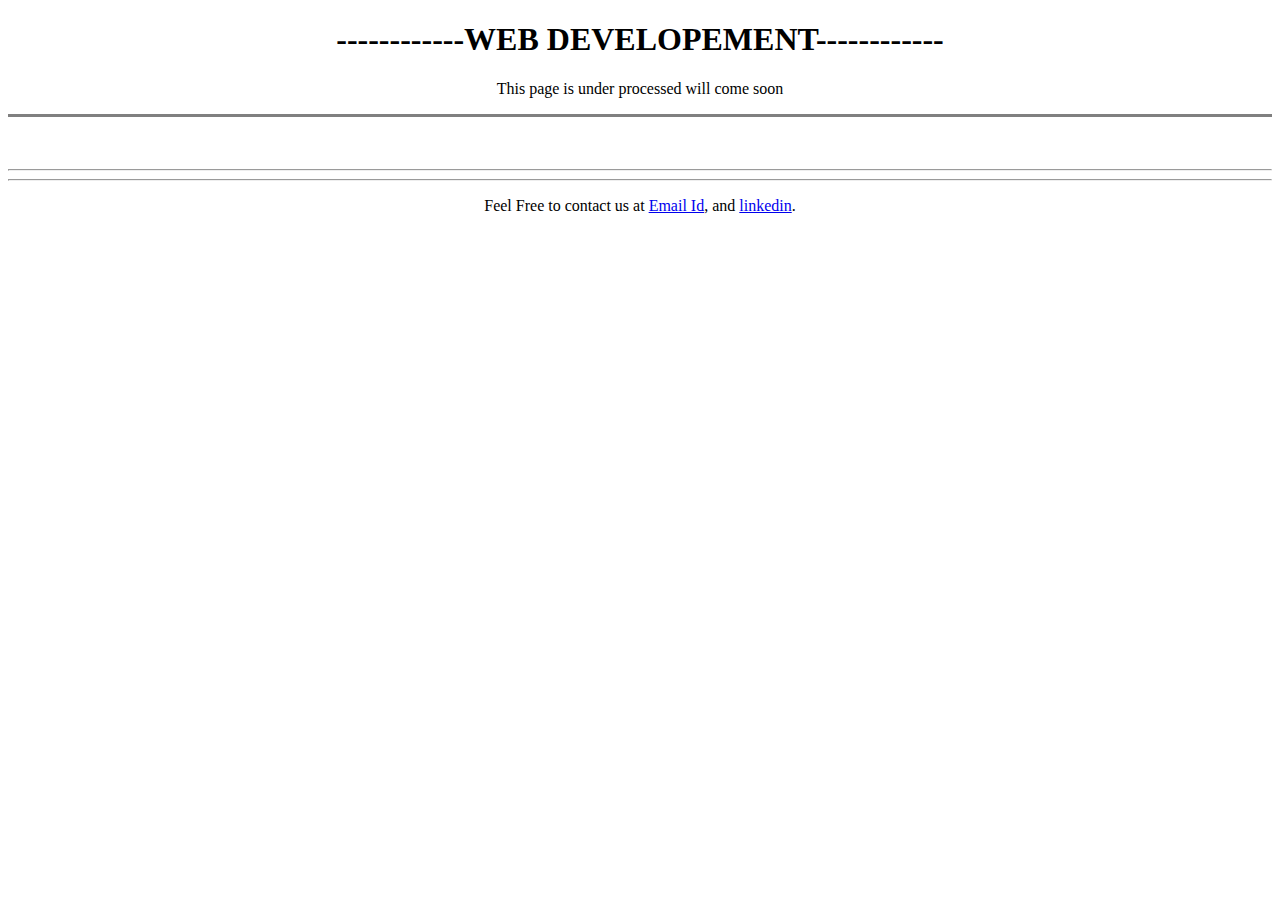
<file: webdev.html>
<!doctype html>
<html lang="en">
  <head>
    <meta charset="utf-8">
    <meta name="viewport" content="width=device-width, initial-scale=1">
    <title>WebDev Prep</title>
    <link href="https://cdn.jsdelivr.net/npm/bootstrap@5.2.1/dist/css/bootstrap.min.css" rel="stylesheet" integrity="sha384-iYQeCzEYFbKjA/T2uDLTpkwGzCiq6soy8tYaI1GyVh/UjpbCx/TYkiZhlZB6+fzT" crossorigin="anonymous">
  </head>
  <body > 
    <h1 style="text-align:center ;">------------WEB DEVELOPEMENT------------</h1>
    <p style="text-align:center ;">This page is under processed will come soon</p>
<hr size="3" noshade="1">
    <br>
    <br>
    <hr><hr>
    <footer class="mt-auto text-dark-50" style="text-align: center;">
      <p>Feel Free to contact us at  <a href="mailto: neeleshishu021@gmail.com" class="text-success">Email Id</a>, and <a href="https://www.linkedin.com/in/neelesh-tiwari-0451b621a/" class="text-success">linkedin</a>.</p>
    </footer>

  </body>
  <script src="https://cdn.jsdelivr.net/npm/bootstrap@5.2.1/dist/js/bootstrap.bundle.min.js" integrity="sha384-u1OknCvxWvY5kfmNBILK2hRnQC3Pr17a+RTT6rIHI7NnikvbZlHgTPOOmMi466C8" crossorigin="anonymous"></script>
  <script src="index.js"></script>
</html>
</file>
